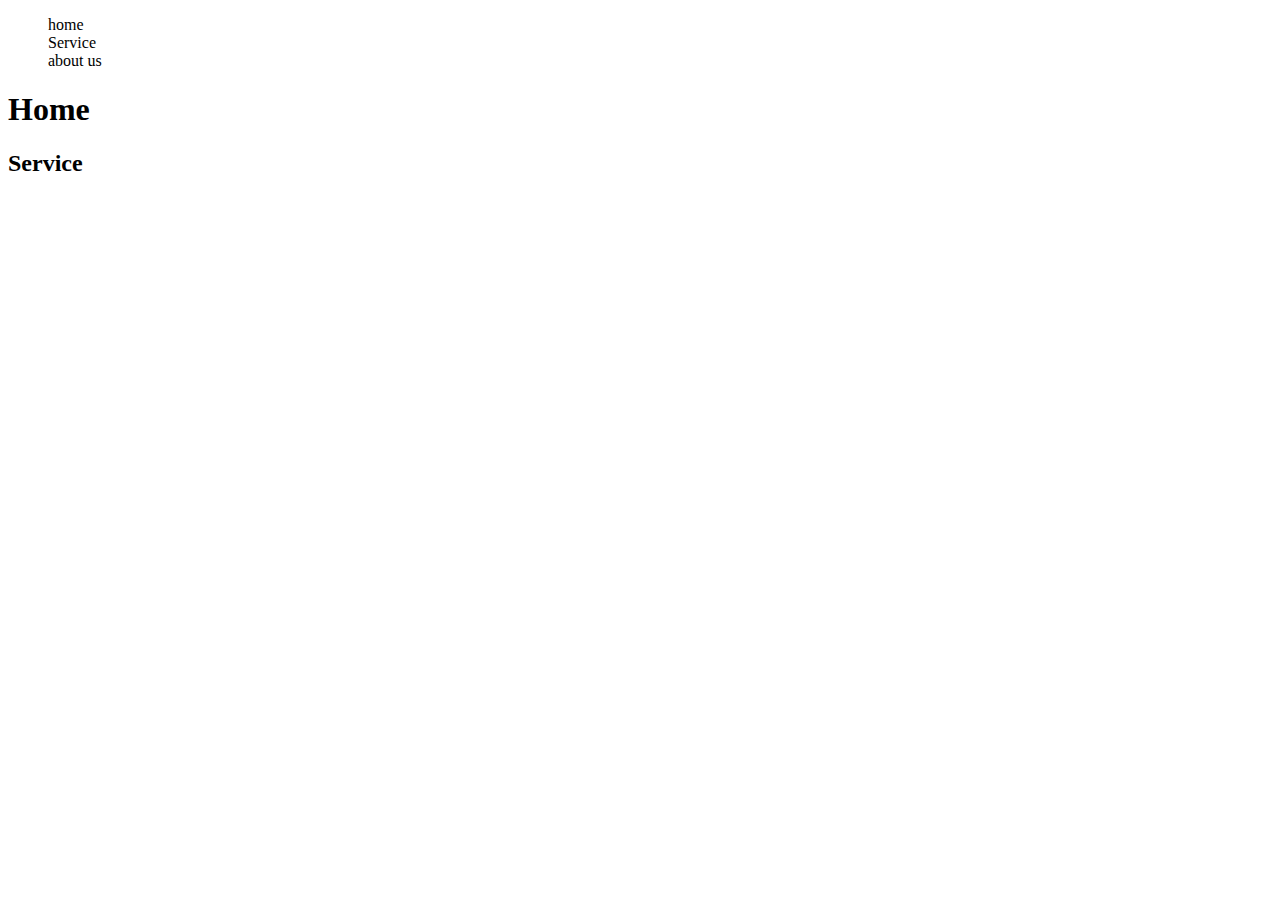
<file: index.html>
<!DOCTYPE html>
<html lang="en">
<head>
    <meta charset="UTF-8">
    <meta name="viewport" content="width=device-width, initial-scale=1.0">
    <title>Document</title>
</head>
<body>
<header>
	<ul type=none>
		<li>home</li>
		<li>Service</li>
		<li>about us</li>
	</ul>
</header>
    <h1>Home</h1>
    
    <section id="sone">
	    <h2>Service</h2>
    </section>

</html>
</file>
